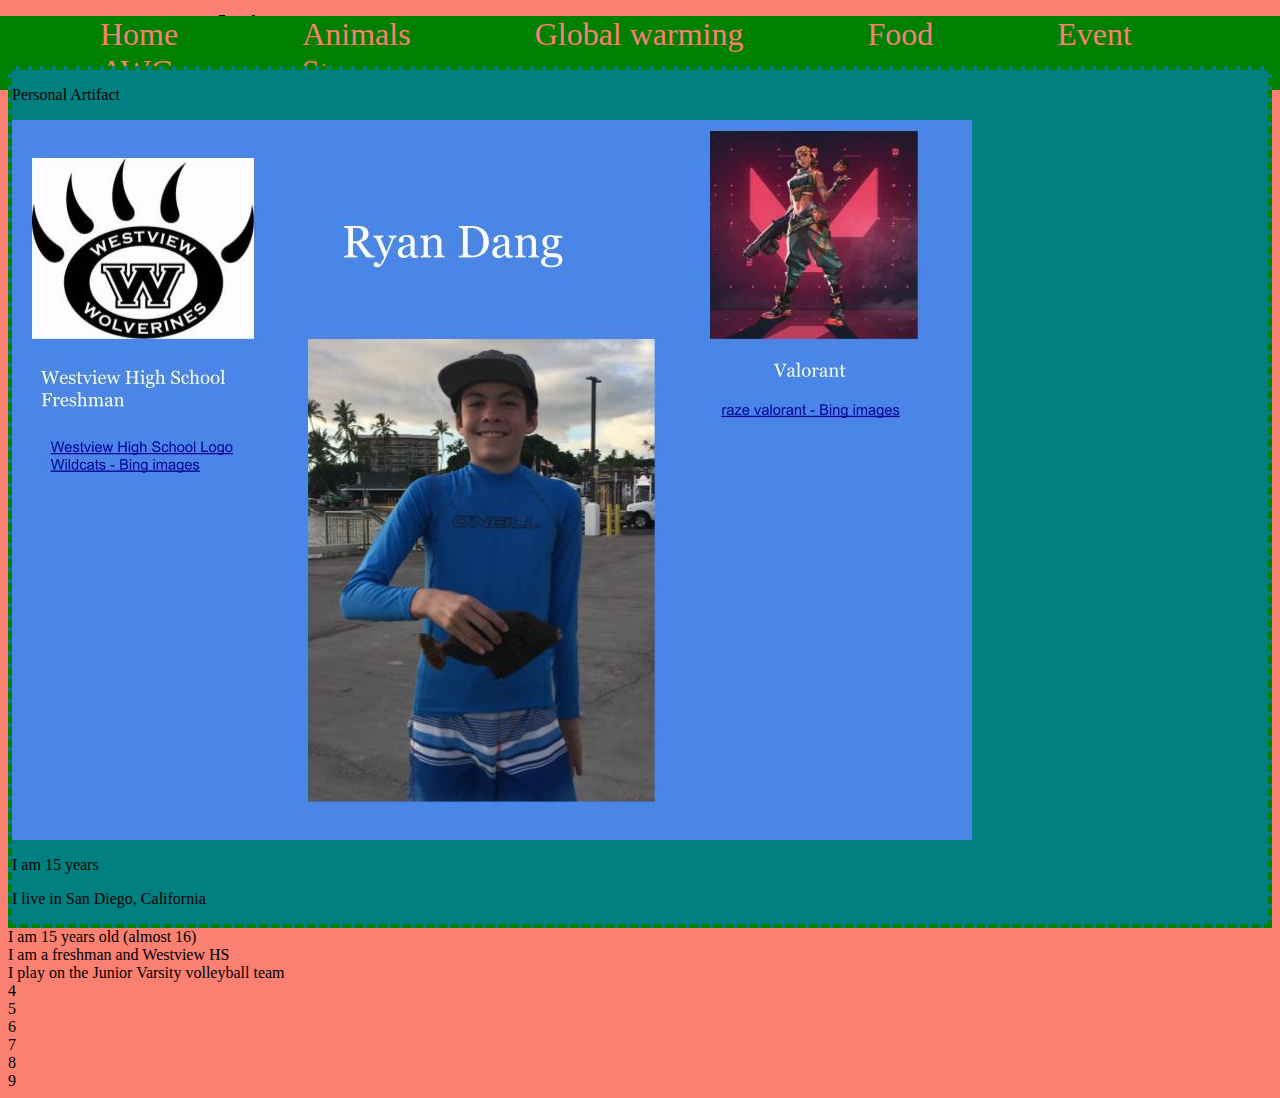
<file: index.html>
<html>
 
 
 
<head>
<link rel="stylesheet" href="style.css">

 <link rel="icon" href="https://upload.wikimedia.org/wikipedia/en/e/ed/Westview_High_School_%28San_Diego%29_logo.png   ">

 </head>

 <h1> Ryan Dangs website </h1>


<body>
 
<ul class="nav">
 <li class="nav"><a href="index.html">Home</a></li>
  <li class="nav"><a href="noun.html">Animals</a></li>
 <li class="nav"><a href="Convince/home.html">Global warming</a></li>
  <li class="nav"><a href="back/home.html">Food</a></li>
 <li class="nav"><a href="Event/home.html">Event</a></li> 
 <li class="nav"><a href="Group Project/home.html"> AWG </a> </li>
 <li class="nav"><a href="store/home.html"> Store </a> </li>
 </ul>
 
 
 <div class="stuck"> 
   <p> Personal Artifact </p>
   <img src="Personal Artifact.jpg">
  <p> I am 15 years </p>
  <p> I live in San Diego, California </p>
        </div>
 
 <div class="grid-container">
  <div class="grid-item"> I am 15 years old (almost 16) </div>
  <div class="grid-item">I am a freshman and Westview HS </div>
  <div class="grid-item"> I play on the Junior Varsity volleyball team </div>
  <div class="grid-item">4</div>
  <div class="grid-item">5</div>
  <div class="grid-item">6</div>
  <div class="grid-item">7</div>
  <div class="grid-item">8</div>
  <div class="grid-item">9</div>
</div>

 
 
 
 </body>
<style>
 div.stuck {background-color:
 teal; 
border: dashed green  4px;
max width: 50%;
  position: sticky;
  top: 0;

}
body{background-color: salmon;} 
<img src="https://media.tenor.co/images/a12071d7d9daf97ab69199da77d6391b/raw">
background-color: red;
 </style>

</html>
</file>
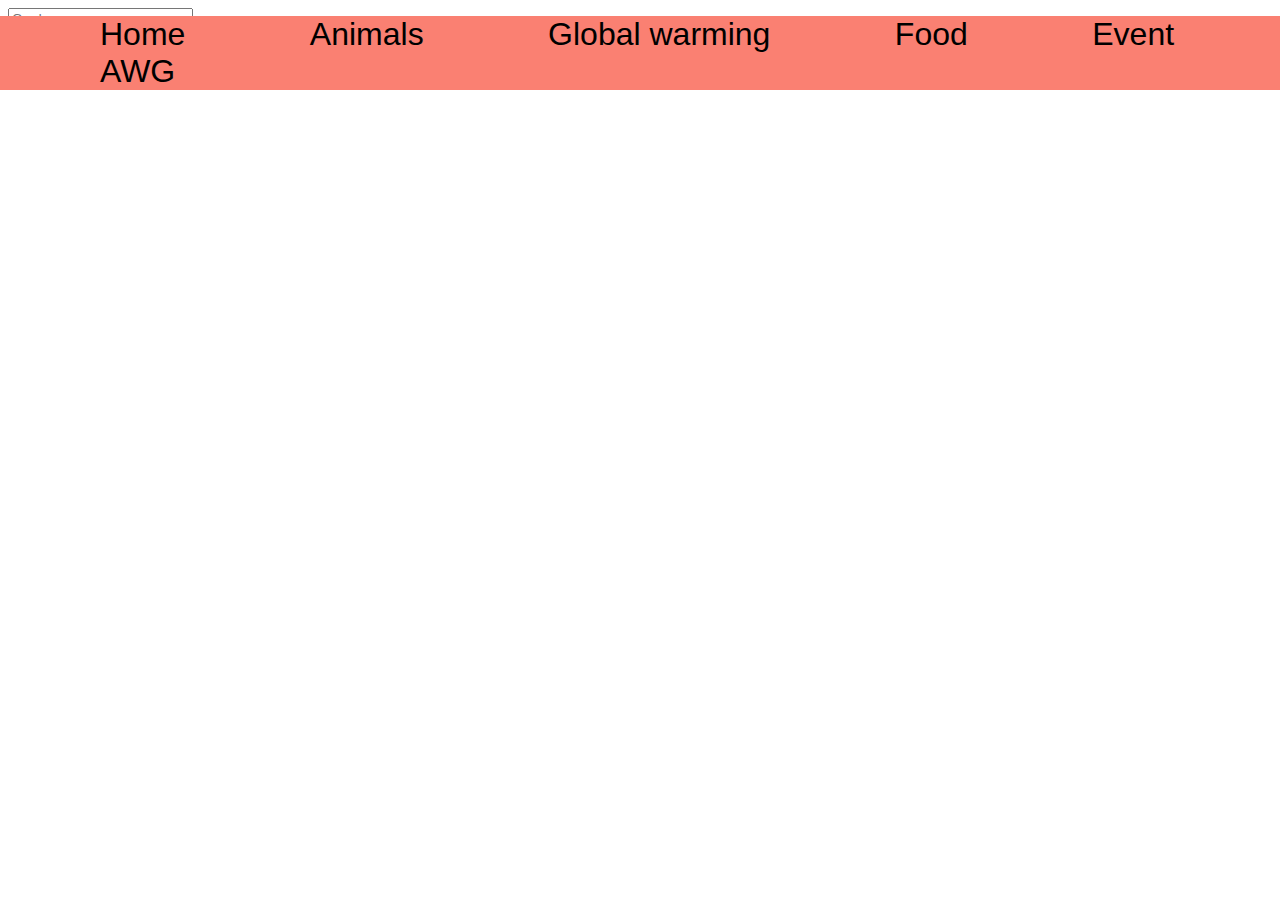
<file: store/home.html>
<html>
<head>
<ul class="nav">
 <li class="nav"><a href="index.html">Home</a></li>
  <li class="nav"><a href="noun.html">Animals</a></li>
 <li class="nav"><a href="Convince/home.html">Global warming</a></li>
  <li class="nav"><a href="back/home.html">Food</a></li>
 <li class="nav"><a href="Event/home.html">Event</a></li> 
 <li class="nav"><a href="Group Project/home.html"> AWG </a> </li>
 
 </ul>

<link rel="stylesheet" href="style.css">


<form autocomplete="off" action="/action_page.php"> 
  <div class="autocomplete" style="width:300px;">
    <input id="myInput" type="text" name="myCountry" placeholder="Grade">
  </div>
</form>

</head>



<div class="store">
 <div> T-Shirts </div>








</html>
</file>
<file: style.css>
ul.nav {
  list-style-type:none;
  width: 100%;
  position: fixed;
  top: 0;
  left: 0;
  background-color: green;
}

li.nav {display: inline;
padding: 10px;
margin: 50px;
float: ;
}
a{text-decoration: none;
color: salmon;
font-size: 200%}
 
li a:hover {background-color: salmon;
font-size: 130%;
color: green}
</file>
<file: store/style.css>
function autocomplete(inp, arr) {

  var currentFocus;
 
  inp.addEventListener("input", function(e) {
      var a, b, i, val = this.value;

      closeAllLists();
      if (!val) { return false;}
      currentFocus = -1;

      a = document.createElement("DIV");
      a.setAttribute("id", this.id + "autocomplete-list");
      a.setAttribute("class", "autocomplete-items");

      this.parentNode.appendChild(a);

      for (i = 0; i < arr.length; i++) {

        if (arr[i].substr(0, val.length).toUpperCase() == val.toUpperCase()) {

          b = document.createElement("DIV");

          b.innerHTML = "<strong>" + arr[i].substr(0, val.length) + "</strong>";
          b.innerHTML += arr[i].substr(val.length);

          b.innerHTML += "<input type='hidden' value='" + arr[i] + "'>";

          b.addEventListener("click", function(e) {

              inp.value = this.getElementsByTagName("input")[0].value;

              closeAllLists();
          });
          a.appendChild(b);
        }
      }
  });

  inp.addEventListener("keydown", function(e) {
      var x = document.getElementById(this.id + "autocomplete-list");
      if (x) x = x.getElementsByTagName("div");
      if (e.keyCode == 40) {
        currentFocus++;
        addActive(x);
      } else if (e.keyCode == 38) { //up
        currentFocus--;
        addActive(x);
      } else if (e.keyCode == 13) {
        e.preventDefault();
        if (currentFocus > -1) {
          if (x) x[currentFocus].click();
        }
      }
  });
  function addActive(x) {
    if (!x) return false;
    removeActive(x);
    if (currentFocus >= x.length) currentFocus = 0;
    if (currentFocus < 0) currentFocus = (x.length - 1);
    x[currentFocus].classList.add("autocomplete-active");
  }
  function removeActive(x) {
    for (var i = 0; i < x.length; i++) {
      x[i].classList.remove("autocomplete-active");
    }
  }
  function closeAllLists(elmnt) {

    var x = document.getElementsByClassName("autocomplete-items");
    for (var i = 0; i < x.length; i++) {
      if (elmnt != x[i] && elmnt != inp) {
        x[i].parentNode.removeChild(x[i]);
      }
    }
  }

  document.addEventListener("click", function (e) {
      closeAllLists(e.target);
  });
}



ul.nav {
  list-style-type:none;
  width: 100%;
  position: fixed;
  top: 0;
  left: 0;
  background-color: salmon;
  color: black;
  font-family: Noto Sans, sans-serif;
  border: dashed-orange;
}

li.nav {display: inline;
padding: 10px;
margin: 50px;
float:10px ;
}
a{text-decoration: none;
color: black;
font-size: 200%
}
 
li a:hover {background-color:salmon ;
font-size: 130%;
color: Red}

.Food {position: sticky;
bottom: 0;
right: 90%;
background-color: green;
  width:5%;
  border:2px dashed-gold;
}
</file>
